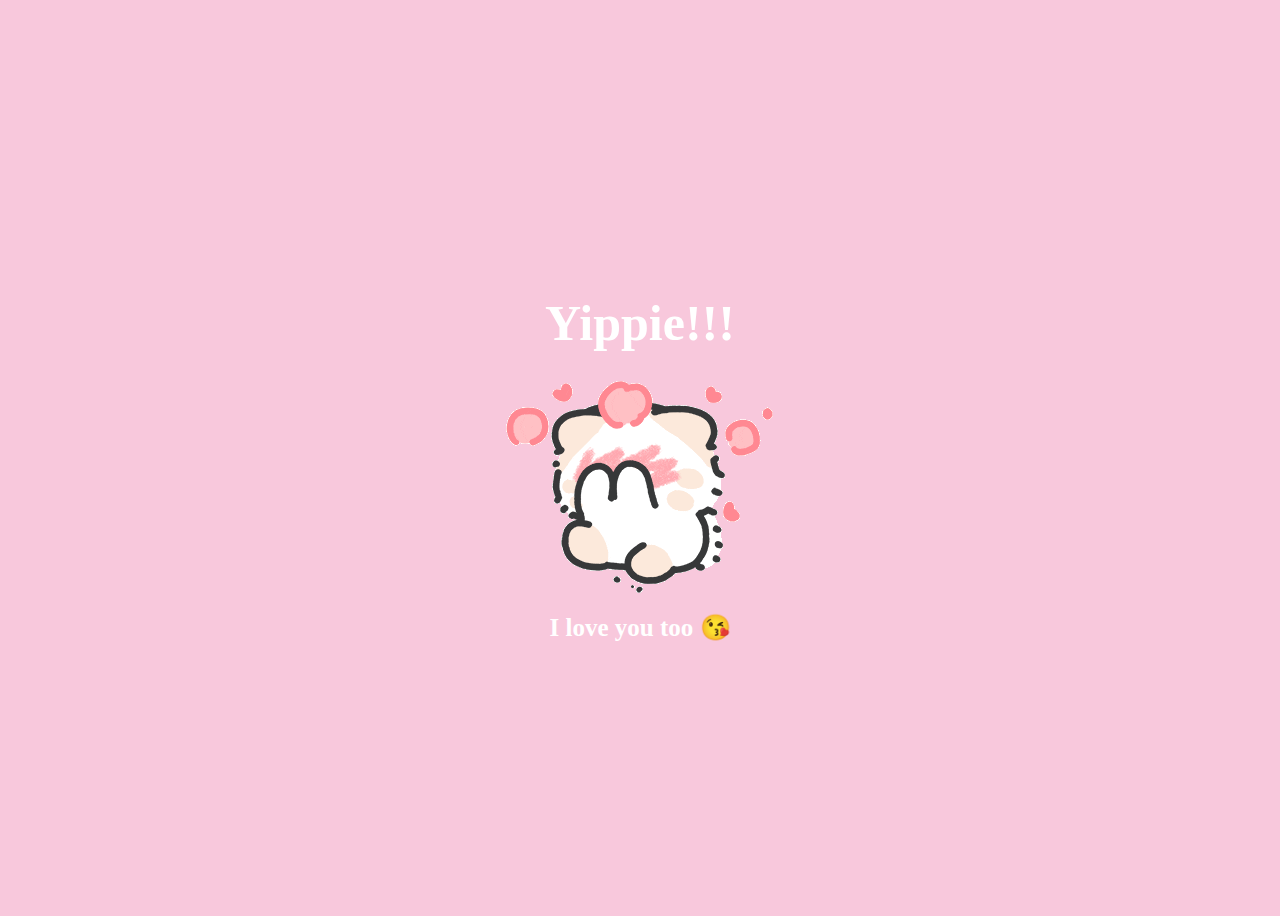
<file: yes.html>
<!DOCTYPE html>
<html lang="en">
    <head>
        <meta name="viewport" content="width=device-width, initial-scale=1" />
        <link rel="stylesheet" href="./css/yes_styles.min.css">
    </head> 
    <body>
        <div class="container">
            <div >
                <h1 class = "header_text">Yippie!!! </h1>
            </div>
            <div class="gif_container">
                <img src="./style/images/cute-cat.gif" alt="Cute animated illustration">
            </div>
            <p class = "text"> I love you too 😘</p>
        </div>
       
    </body> 
</html>
</file>
<file: css/yes_styles.min.css>
body{display:flex;justify-content:center;align-items:center;height:100vh;background-color:#f8c8dc}.container{max-width:1140px;margin:0 auto;padding:0 20px}#noButton{position:absolute;margin-left:150px;transition:.5s}#yesButton{position:absolute;margin-right:150px}.header_text{font-family:"Nunito";font-size:50px;font-weight:bold;color:#fff;text-align:center;margin-top:20px;margin-bottom:0px}@media(max-width: 500px){.header_text{font-size:42px}}.text{font-family:"Nunito";font-size:25px;font-weight:bold;color:#fff;text-align:center;margin-top:20px;margin-bottom:0px}@media(max-width: 500px){.text{font-size:36px}}.buttons{display:flex;flex-direction:row;justify-content:center;align-items:center;margin-top:20px;margin-left:20px}.btn{background-color:#ffb6c1;color:#fff;padding:15px 32px;text-align:center;display:inline-block;font-size:16px;margin:4px 2px;cursor:pointer;border:none;border-radius:12px}.gif_container{display:flex;justify-content:center;align-items:center}
</file>
